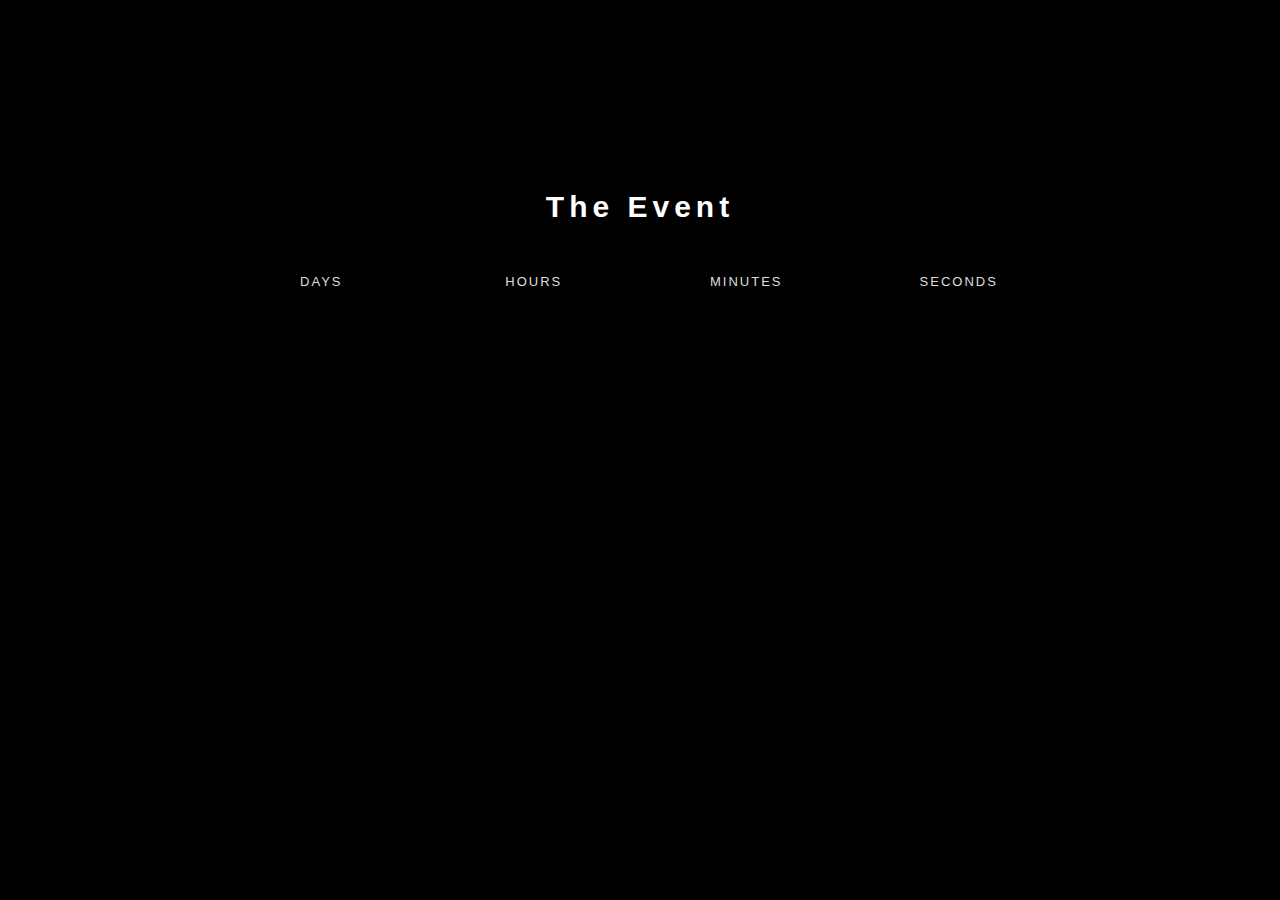
<file: timer/index.html>
<html>
    <head>
        <link href="style.css" rel="stylesheet" type="text/css"/>
    </head>
    <body>
        <div id="del-countdown">
            <h1>The Event</h1>
            <div id="clock"></div>
            <div id="units">
                <span>Days</span>
                <span>Hours</span>
                <span>Minutes</span>
                <span>Seconds</span>
            </div>
        </div>
        <script src="script.js"></script>
    </body>
</html>
</file>
<file: timer/style.css>
body, html {
    background: black;
    font-family: Verdana, Geneva, sans-serif;
}

h1 {
    color: white;
    text-align: center;
    font-size: 30px;
    letter-spacing: 5px;
}

#del-countdown {
    width: 850px;
    margin: 15% auto;
}

#clock span {
    float: left;
    text-align: center;
    font-size: 64px;
    margin: 0 2.5%;
    color: white;
    padding: 20px;
    width: 20%;
    border-radius: 20px;
    box-sizing: border-box;
}

#clock span:nth-child(1) {
    background: #fa5559;
}

#clock span:nth-child(2) {
    background: #26c2b9;
}

#clock span:nth-child(3) {
    background: #f6bc58;
}

#clock span:nth-child(4) {
    background: #2dcb74;
}

#clock:after {
    content: "";
    display: block;
    clear: both;
}

#units span {
    float: left;
    width: 25%;
    text-align: center;
    margin-top: 30px;
    color: #ddd;
    text-transform: uppercase;
    font-size: 13px;
    letter-spacing: 2px;
    text-shadow: 1px 1px 1px rgba(10, 10, 10, 0.7);
}

span.turn {
    animation: turn 0.85s ease forwards;
}

@keyframes turn {
    0% {transform: rotateX(0deg)}
    100% {transform: rotateX(360deg)}
}
</file>
